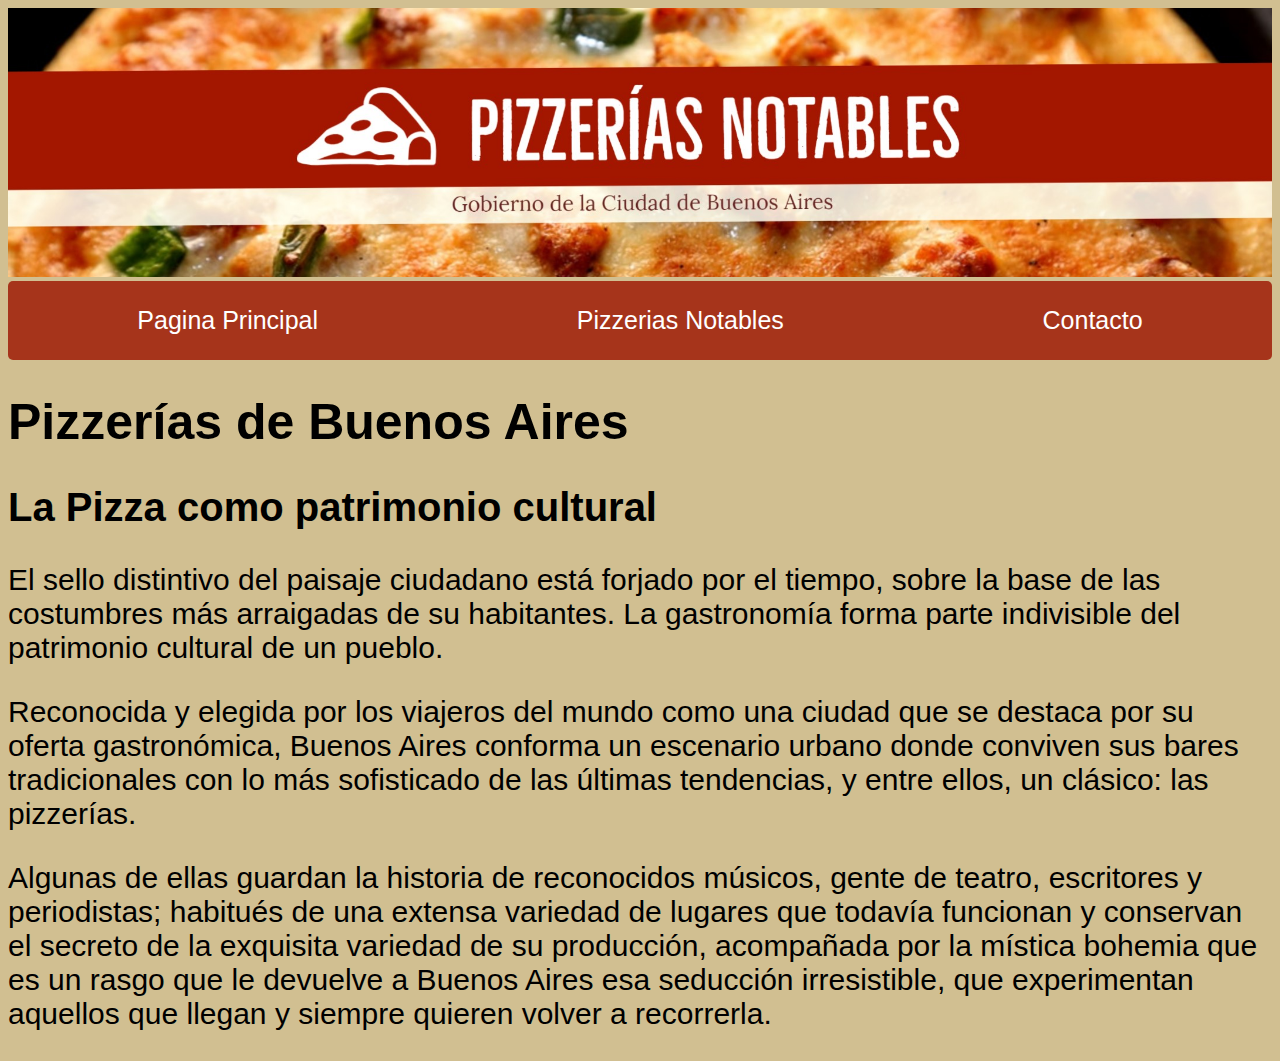
<file: trabajo integrador/index.html>
<!DOCTYPE html>
    <html lang="en">
        <head>
            <meta charset="UTF-8">
            <meta http-equiv="X-UA-Compatible" content="IE=edge">
            <meta name="viewport" content="width=device-width, initial-scale=1.0">
            <title>Document</title>
            <link rel="stylesheet" href="./style.css">
        </head>
        <body>
        <!--BANNER-->
            <div> 
                <img src="./images/bannerProyectoPizzeria01.jpg" alt="Distintos tipos de Pizzas" width="100%">
            </div>

        <!--TITULOS-->
            <div class="flex-container">

                <div class="titulo"> <a href="./index.html"><p class="titulo"> Pagina Principal</p></a> </div>

                <div > <a href="./pizzerias.html" ><p class="titulo"> Pizzerias Notables</p></a> </div>

                <div> <a href="./contacto.html" ><p class="titulo">Contacto</p></a> </div>

            </div>
        <!--CONTENIDO-->
            <div>
                <h1>Pizzerías de Buenos Aires</h1>

                <h2>La Pizza como patrimonio cultural</h2>

                <p>El sello distintivo del paisaje ciudadano está forjado por el tiempo, sobre la base de las costumbres más arraigadas de su habitantes. La gastronomía forma parte indivisible del patrimonio cultural de un pueblo.</p>
                <p>Reconocida y elegida por los viajeros del mundo como una ciudad que se destaca por su oferta gastronómica, Buenos Aires conforma un escenario urbano donde conviven sus bares tradicionales con lo más sofisticado de las últimas tendencias, y entre ellos, un clásico: las pizzerías.</p>
                <p>Algunas de ellas guardan la historia de reconocidos músicos, gente de teatro, escritores y periodistas; habitués de una extensa variedad de lugares que todavía funcionan y conservan el secreto de la exquisita variedad de su producción, acompañada por la mística bohemia que es un rasgo que le devuelve a Buenos Aires esa seducción irresistible, que experimentan aquellos que llegan y siempre quieren volver a recorrerla.</p>
            </div>
        </body>
    </html>
</file>
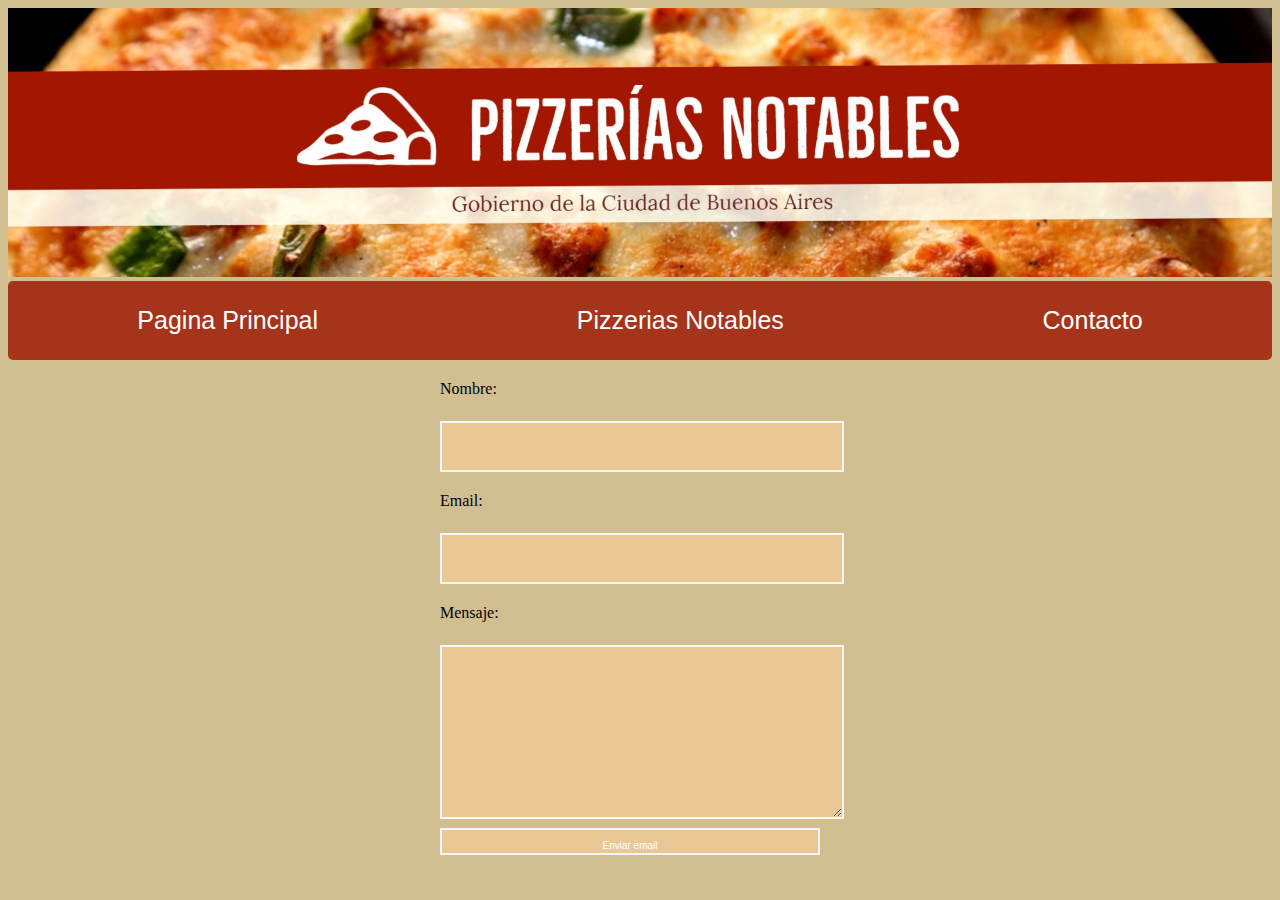
<file: trabajo integrador/contacto.html>
<!DOCTYPE html>
    <html lang="en">
        <head>
            <meta charset="UTF-8">
            <meta http-equiv="X-UA-Compatible" content="IE=edge">
            <meta name="viewport" content="width=device-width, initial-scale=1.0">
            <title>Document</title>
            <link rel="stylesheet" href="./style.css">
        </head>
        <body>
        <!--BANNER-->
            <div> 
                <img src="./images/bannerProyectoPizzeria01.jpg" alt="Distintos tipos de Pizzas" width="100%">
            </div>

        <!--TITULOS-->
            <div class="flex-container">

                <div class="titulo"> <a href="./index.html"><p class="titulo"> Pagina Principal</p></a> </div>

                <div > <a href="./pizzerias.html" ><p class="titulo"> Pizzerias Notables</p></a> </div>

                <div> <a href="./contacto.html" ><p class="titulo">Contacto</p></a> </div>

            </div>
        <!--CONTACTO-->
<div id="after_submit"></div>
<form id="contact_form" action="#" method="POST" enctype="multipart/form-data">
  <div class="row">
    <label class="required" for="name">Nombre:</label><br />
    <input id="name" class="input" name="name" type="text" value="" size="30" /><br />
    <span id="name_validation" class="error_message"></span>
  </div>
  <div class="row">
    <label class="required" for="email"> Email:</label><br />
    <input id="email" class="input" name="email" type="text" value="" size="30" /><br />
    <span id="email_validation" class="error_message"></span>
  </div>
  <div class="row">
    <label class="required" for="message">Mensaje:</label><br />
    <textarea id="message" class="input" name="message" rows="7" cols="30"></textarea><br />
    <span id="message_validation" class="error_message"></span>
  </div>
    
    <input id="submit_button" type="submit" value="Enviar email" />
</form>
</body>
</html>
</file>
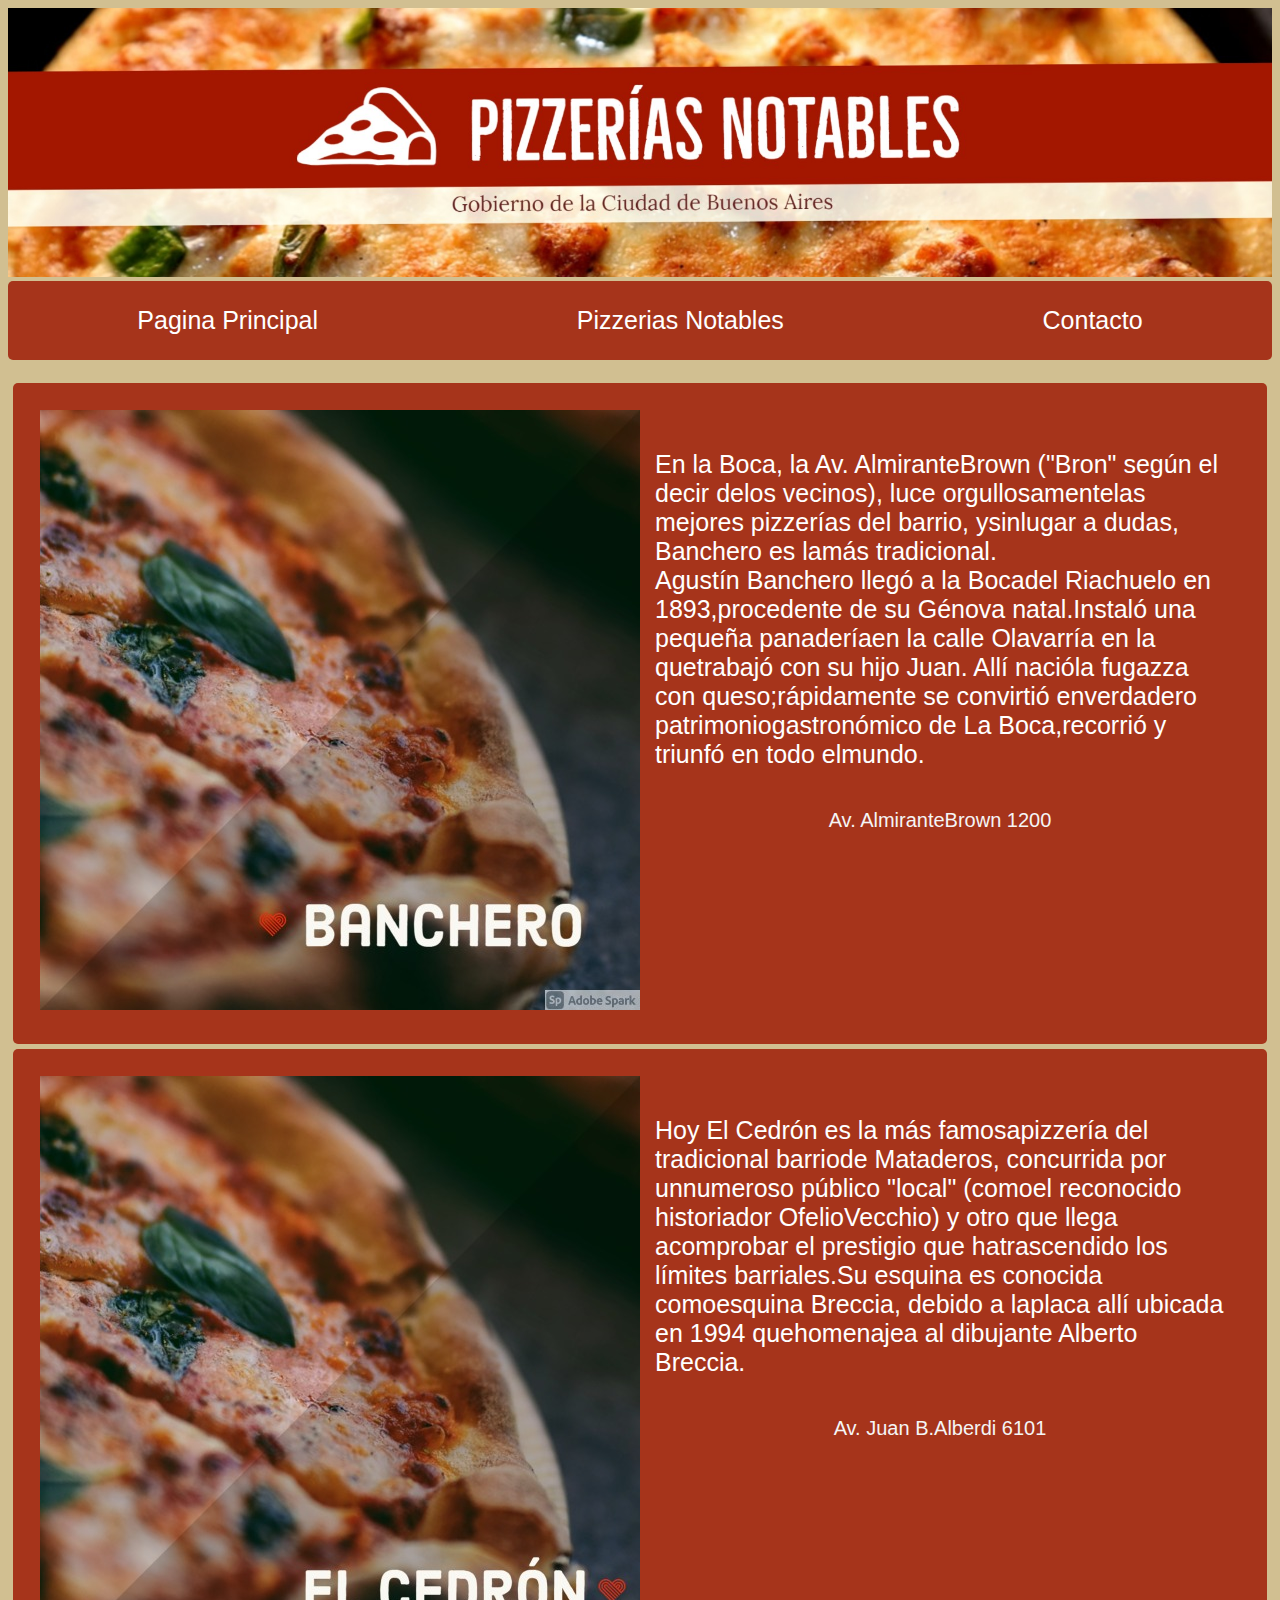
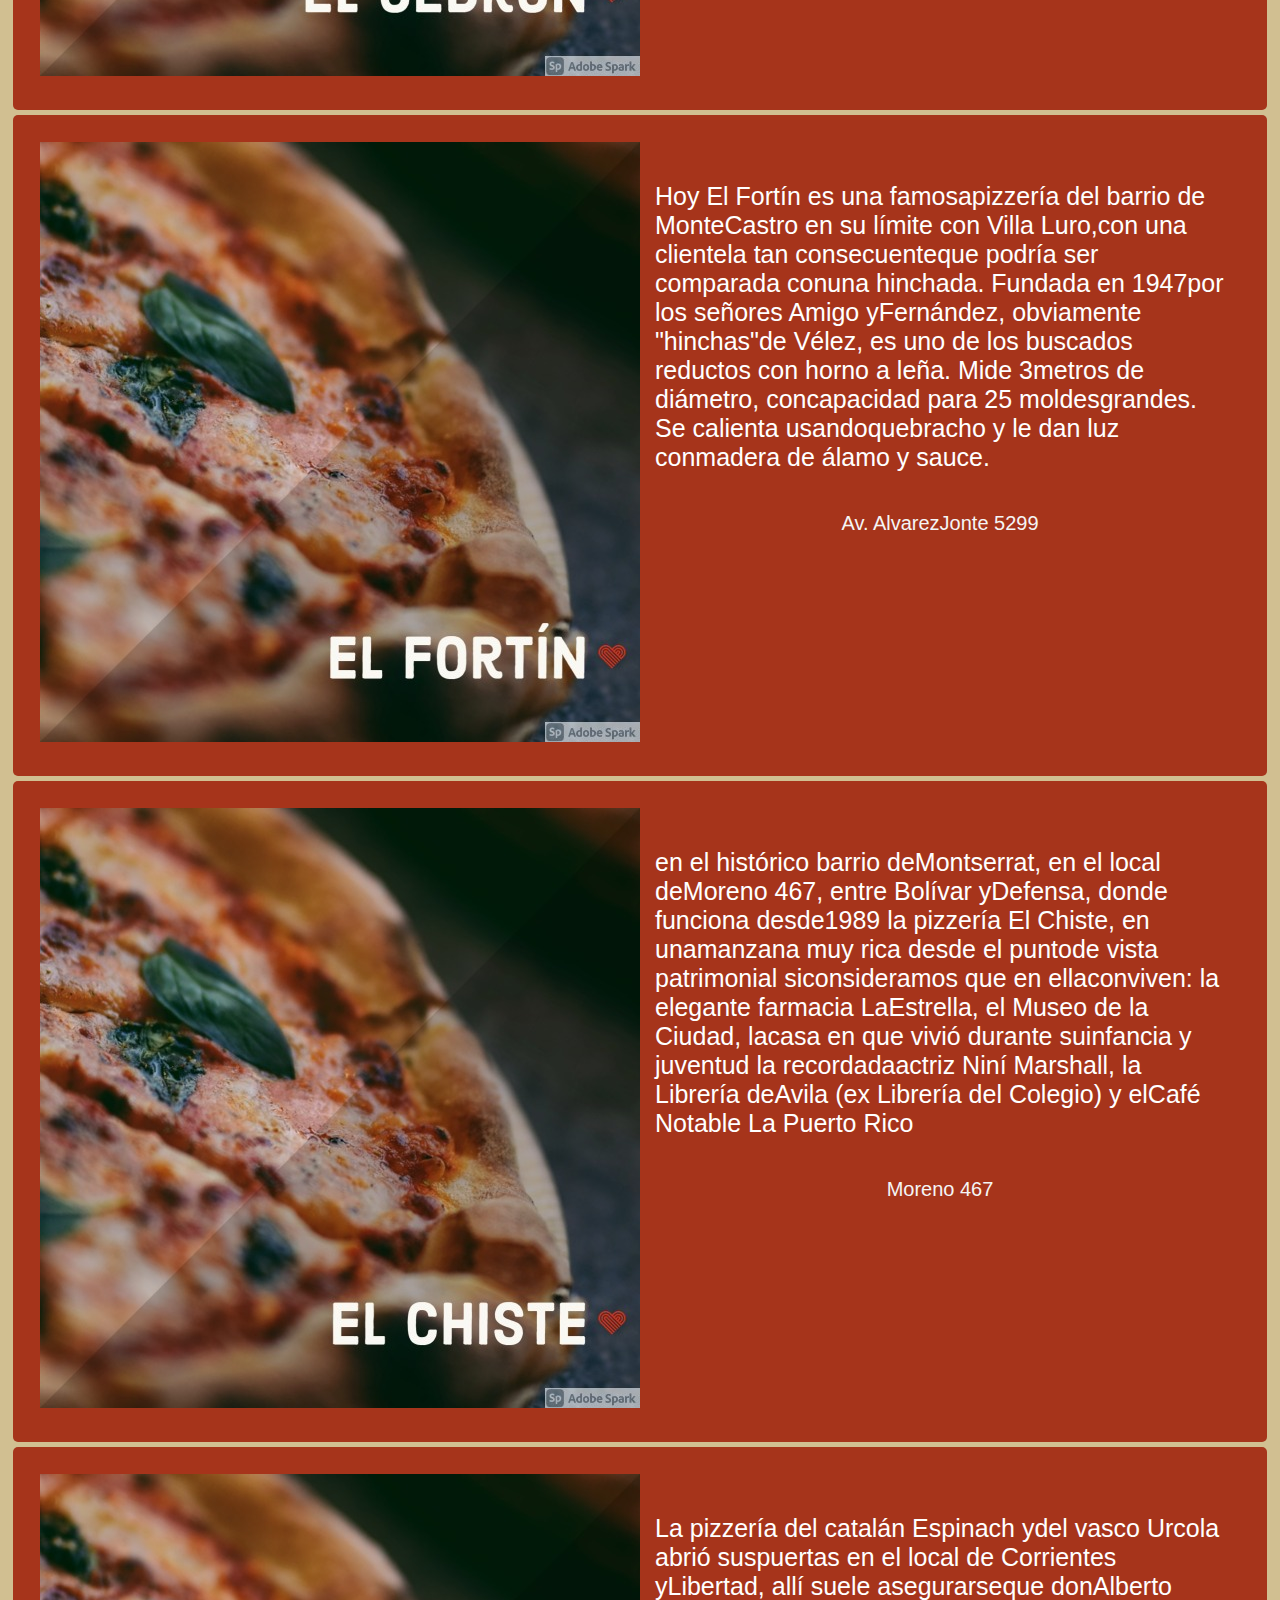
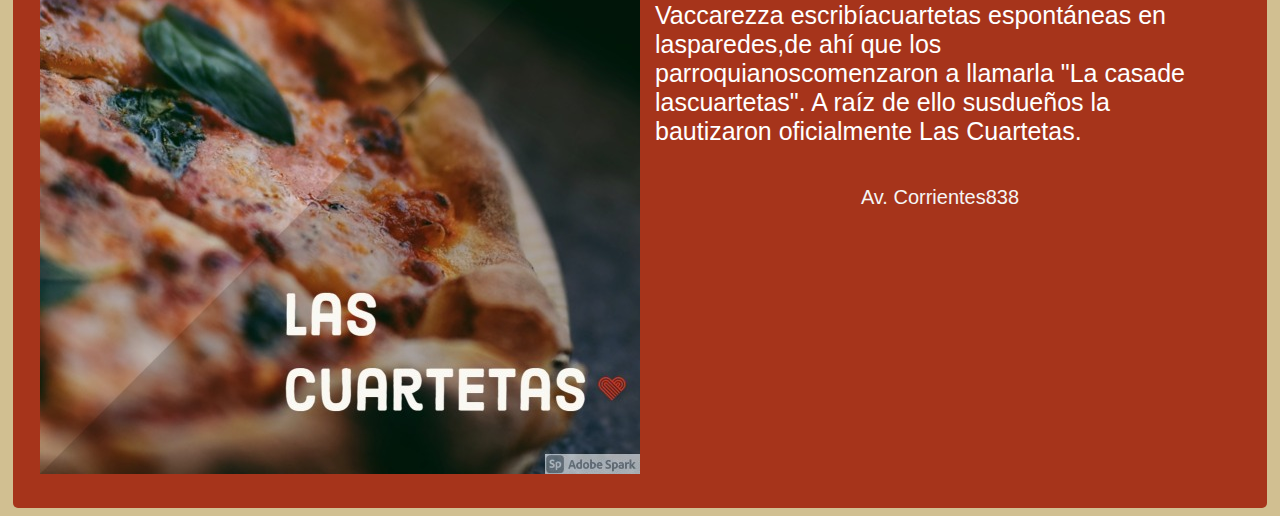
<file: trabajo integrador/pizzerias.html>
<!DOCTYPE html>
    <html lang="es">
        <head>
            <meta charset="UTF-8">
            <meta http-equiv="X-UA-Compatible" content="IE=edge">
            <meta name="viewport" content="width=device-width, initial-scale=1.0">
            <title>Document</title>
            <link rel="stylesheet" href="./style.css">
        </head>
        <body>
            <div>
            <!--BANNER-->
                <div> 
                    <img src="./images/bannerProyectoPizzeria01.jpg" alt="Distintos tipos de Pizzas"  width="100%">
                </div>

            <!--TITULOS-->
                <div class="flex-container">

                    <div class="titulo"> <a href="./index.html"><p class="titulo"> Pagina Principal</p></a> </div>

                    <div > <a href="./pizzerias.html" ><p class="titulo"> Pizzerias Notables</p></a> </div>

                    <div> <a href="./contacto.html" ><p class="titulo">Contacto</p></a> </div>

                </div>
            <br>

            <!--GRUPO FICHAS-->
            <div>
                <!--banchero-->
                <div class="flex-container2">
                    <div class="ficha"></div>
                        <div>
                            <img src="./images/bancheroImg.jpg" alt="foto banchero">
                        </div>
                        <div>
                            <div> 
                                <p class="description">
                                    En la Boca, la Av. AlmiranteBrown ("Bron" según el decir delos vecinos), luce orgullosamentelas mejores pizzerías del barrio, ysinlugar a dudas, Banchero es lamás tradicional.<br/>Agustín Banchero llegó a la Bocadel Riachuelo en 1893,procedente de su Génova natal.Instaló una pequeña panaderíaen la calle Olavarría en la quetrabajó con su hijo Juan. Allí nacióla fugazza con queso;rápidamente se convirtió enverdadero patrimoniogastronómico de La Boca,recorrió y triunfó en todo elmundo.
                                </p>
                            </div>
                            <div>
                                <p class="address">
                                    Av. AlmiranteBrown 1200
                                </p>
                            </div>
                        </div>
                    </div>
                <!--El Cedrón-->
                <div class="flex-container2">
                    <div class="ficha"></div>
                        <div>
                            <img src="./images/elCedronImg.jpg" alt="foto El Cedrón">
                        </div>
                        <div>
                            <div>
                                <p class="description">
                                    Hoy El Cedrón es la más famosapizzería del tradicional barriode Mataderos, concurrida por unnumeroso público "local" (comoel reconocido historiador OfelioVecchio) y otro que llega acomprobar el prestigio que hatrascendido los límites barriales.Su esquina es conocida comoesquina Breccia, debido a laplaca allí ubicada en 1994 quehomenajea al dibujante Alberto Breccia.
                                </p>
                            </div>
                            <div>
                                <p class="address">Av. Juan B.Alberdi 6101</p>
                            </div>
                        </div>
                    </div>
                <!--banchero-->
                <div class="flex-container2">
                    <div class="ficha"></div>
                        <div>
                            <img src="./images/elFortinImg.jpg" alt="foto El Fortin">
                        </div>
                        <div>
                            <div>
                                <p class="description">
                                    Hoy El Fortín es una famosapizzería del barrio de MonteCastro en su límite con Villa Luro,con una clientela tan consecuenteque podría ser comparada conuna hinchada. Fundada en 1947por los señores Amigo yFernández, obviamente "hinchas"de Vélez, es uno de los buscados reductos con horno a leña. Mide 3metros de diámetro, concapacidad para 25 moldesgrandes. Se calienta usandoquebracho y le dan luz conmadera de álamo y sauce.
                                </p>
                            </div>
                            <div>
                                <p class="address"> 
                                    Av. AlvarezJonte 5299
                                </p>
                            </div>
                        </div>
                    </div>
                <!--banchero-->
                <div class="flex-container2">
                    <div class="ficha"></div>
                        <div>
                            <img src="./images/elChisteImg.jpg" alt="foto El Chiste">
                        </div>
                        <div>
                            <div>
                                <p class="description">
                                    en el histórico barrio deMontserrat, en el local deMoreno 467, entre Bolívar yDefensa, donde funciona desde1989 la pizzería El Chiste, en unamanzana muy rica desde el puntode vista patrimonial siconsideramos que en ellaconviven: la elegante farmacia LaEstrella, el Museo de la Ciudad, lacasa en que vivió durante suinfancia y juventud la recordadaactriz Niní Marshall, la Librería deAvila (ex Librería del Colegio) y elCafé Notable La Puerto Rico
                                </p>
                            </div>
                            <div>
                                <p class="address">
                                    Moreno 467
                                </p>
                            </div>
                        </div>
                    </div>
                <!--banchero-->
                <div class="flex-container2">
                    <div class="ficha"></div>
                        <div>
                            <img src="./images/lasCuartetasImg.jpg" alt="foto Las Cuartetas">
                        </div>
                        <div>
                            <div>
                                <p class="description">
                                    La pizzería del catalán Espinach ydel vasco Urcola abrió suspuertas en el local de Corrientes yLibertad, allí suele asegurarseque donAlberto Vaccarezza escribíacuartetas espontáneas en lasparedes,de ahí que los parroquianoscomenzaron a llamarla "La casade lascuartetas". A raíz de ello susdueños la bautizaron oficialmente Las Cuartetas.
                                </p>
                            </div>
                            <div>
                                <p class="address">
                                    Av. Corrientes838
                                </p>
                            </div>
                        </div>    
                    </div>
                 </div>    
            </div>        
        </body>
    </html>
</file>
<file: trabajo integrador/style.css>
.flex-container{
    display: flex;
    flex-wrap: nowrap;
    background-color: #A6341B; 
    font-size: 30px;
    text-align: center;
    border-radius: 5px;
    justify-content: space-around;
  
 
}
p {
    font-size: 30px;
    font-family: Helvetica, sans-serif;
}
h1 {
    font-size: 50px;
    font-family: 'Arial Narrow Bold', sans-serif;
}
h2 {
    font-size: 40px;
    font-family: 'Arial Narrow Bold', sans-serif;
}
label {
    display:block;
    margin-top:20px;
    
}
form {
    margin:0 auto;
    width:400px;
}
a {text-decoration: none; }
 
input, textarea {
    width:380px;
    height:27px;
    background:#e9c896;
    border:2px solid #f6f6f6;
    padding:10px;
    margin-top:5px;
    font-size:10px;
    color:#ffffff;
}
 
textarea {
    height:150px;
}
body{
    background-color: #D1BF91;
}
.Nombre{
    background-color: #A6341B;
    width: 300px;
height: 300px;
}
.flex-container2{
    display: flex;
    flex-wrap: nowrap;
    background-color: #A6341B; 
    font-size: 30px;
    text-align: center;
    border-radius: 5px;
    justify-content: space-around;
    margin: 5px;
  padding:27px ;
}
.titulo{
    font-family: "Arial";
    color: white;
    Font-size: 25px;
}

p.address  {
    font-size: 20px;
    color: whitesmoke;
}

p.description {
    font-size: 25px;
    color:white;
    text-align: left;
    padding: 15px;
}

.div > address {
    background-color: white;
    padding: 5px;
}
img.flex-container2 {

}
</file>
